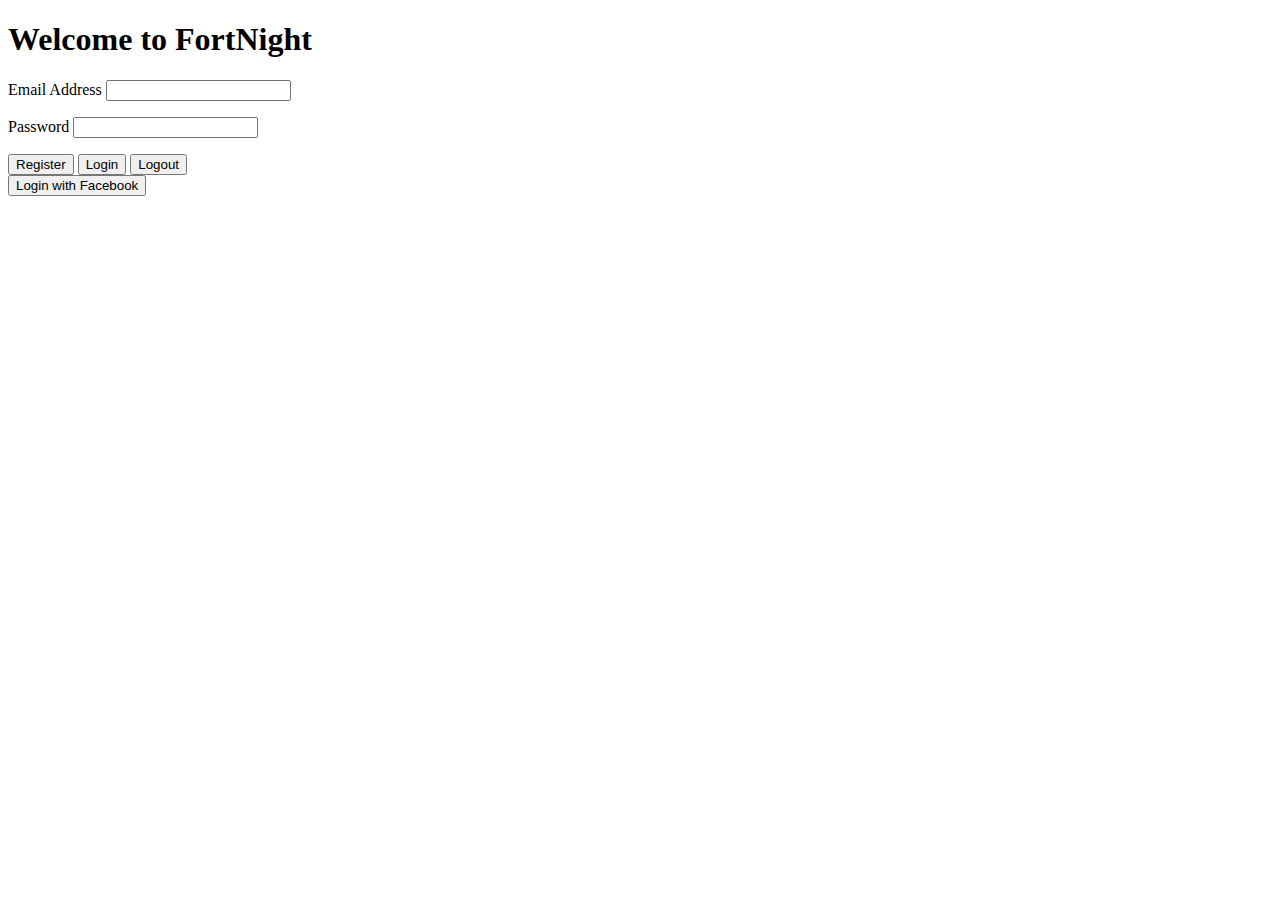
<file: home.html>
<!DOCTYPE html>
<html>
<head>
    <title>FortNight</title>
    <link href='https://fonts.googleapis.com/css?family=Open+Sans:400,300,600' rel='stylesheet' type='text/css'>
    <script src='https://cdn.firebase.com/js/client/2.2.1/firebase.js'></script>
    <script src="https://ajax.googleapis.com/ajax/libs/jquery/2.1.3/jquery.min.js"></script>
    <script src='firebase.js'></script>
</head>
<body>
    <!--Landing Page-->
    <h1> Welcome to FortNight </h1>

    <form class="formlol" method="post">
      <p>Email Address
        <input type="text" name="emailaddress" id='emailaddress'>
      </p>
      <p>Password
        <input type="password" name="password" id='password'>
      </p>
      <button type = "button" id="createaccount" onclick = 'register()'>Register</button>
      <button type = "button" id="login" onclick = 'login11()'>Login</button>
      <button type = "button" id="logout1" onclick = 'logout()'>Logout</button>
    </form>

    <button id='loginwithfacebook'>Login with Facebook</button>
</body>
</html>
</file>
